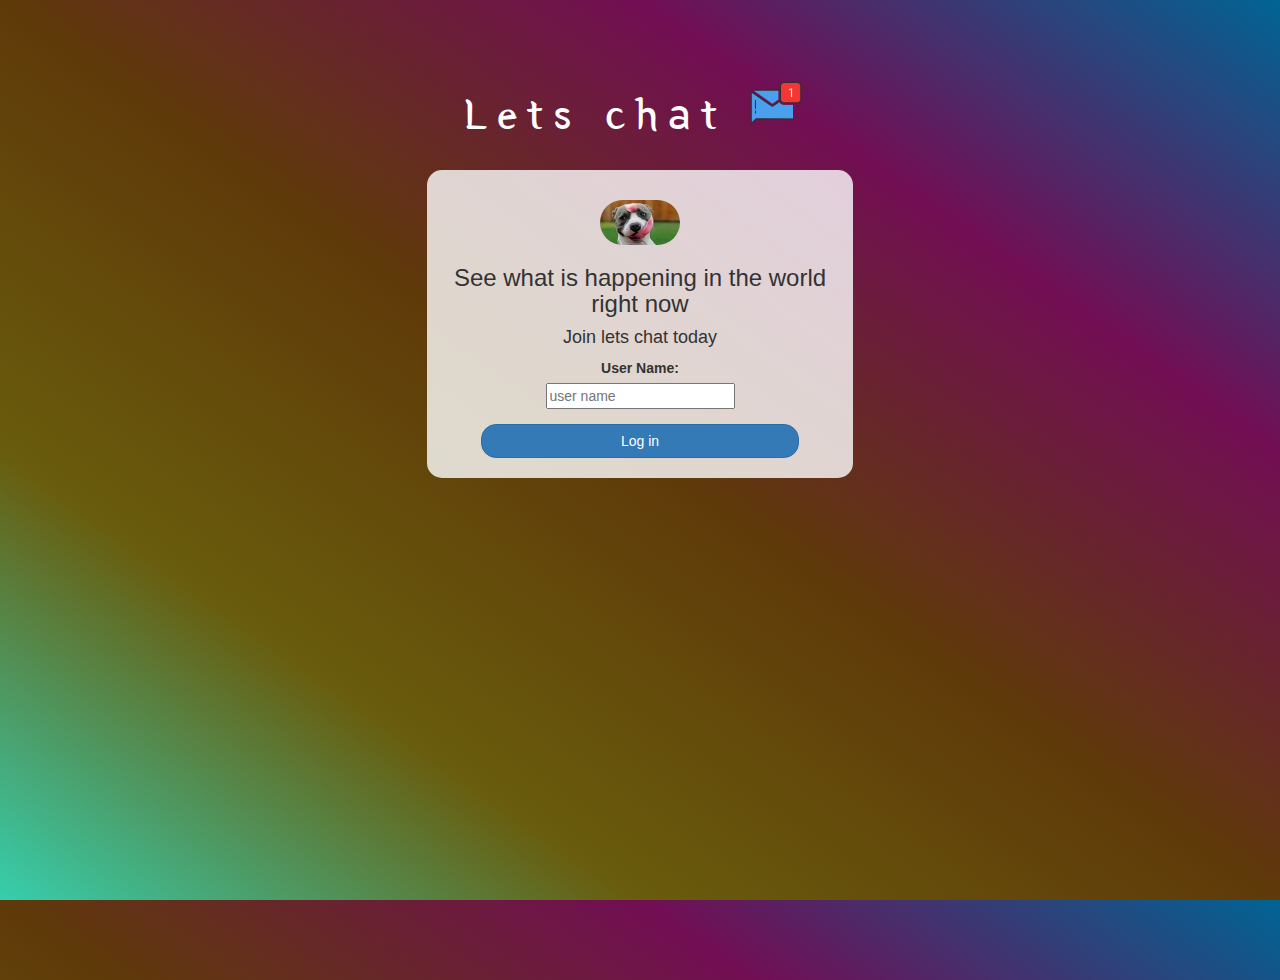
<file: index.html>
<!DOCTYPE html>
<html>
<head>
	<title>Lets chat</title>
<link href="https://fonts.googleapis.com/css?family=Yeon+Sung&display=swap" rel="stylesheet"><meta name="viewport" content="width=device-width, initial-scale=1">

<link rel="stylesheet" href="https://maxcdn.bootstrapcdn.com/bootstrap/3.4.0/css/bootstrap.min.css">
<script src="https://ajax.googleapis.com/ajax/libs/jquery/3.4.1/jquery.min.js"></script>
<script src="https://maxcdn.bootstrapcdn.com/bootstrap/3.4.0/js/bootstrap.min.js"></script>

<link rel="stylesheet" type="text/css" href="style.css">
<script src="kwitter.js"></script>
</head>
<body>
<center>
	<h1 class="header">	
		Lets chat	<sup>
	<img src="m2.png">
	</sup>
</h1>
	<div class="col-lg-4 col-md-6 col-sm-6 col-xs-11 login_div">
	<img src="maxresdefault (1).jpg" class="logo">
		<h3 >See what is happening in the world right now</h3>
		<h4 >Join lets chat today</h4>
		<div class="form-group">
		  <label >User Name:</label>
		  <br>
		
		  <input type="text"id="user_name"class="form_control"placeholder="user name">

		</div>
		<button id="login_button" class="btn btn-primary"onclick="addUser()">Log in</button>
		<br><br>
	</div>
</center>
</body>
</html>
</file>
<file: style.css>
html, body
{
  height: 100%;
  margin: 0;
}

body
{
background-image: linear-gradient(to right top, #36cead, #695c0d, #5f3a09, #720e54, #006494);
}

.header
{
	color: white;font-family: 'Yeon Sung';font-size: 45px;letter-spacing: 10px;margin-top: 80px;
}
.header img
{
	width: 80px;margin-left: -15px;
}

.login_div
{
	background: rgba(255,255,255,0.8);float: none;border-radius: 15px;
}

.logo
{
	width: 80px;margin-top: 30px;border-radius: 40px;
}

#login_button
{
	width: 80%;border-radius: 15px;
}

.room_name
{
	cursor: pointer;
	font-size: 20px;
}


#logout
{
	font-size: 20px; float: right;
}


#output
{
	padding: 10px; width:80%;background: rgba(255,255,255,0.8);border-radius: 15px;
}

.input_div_room_page
{
	width: 80%;
}

.input_div label
{
	color: white;font-size: 20px;
}


.input_div_message_page
{
	position: fixed;bottom: 0px;width: 100%;background: rgba(255,255,255,0.8);
}
.input_div_message_page label
{
	color: black;
}
.input_div_message_page #msg
{
	width: 80%;
}
.input_div_message_page button
{
	margin-top: 15px;
	width: 50%; 
}
.color_white
{
	color: white
}

.user_tick
{
	width:20px;
}
.message_h4
{
	padding-left:5px;color:grey;
}
</file>
